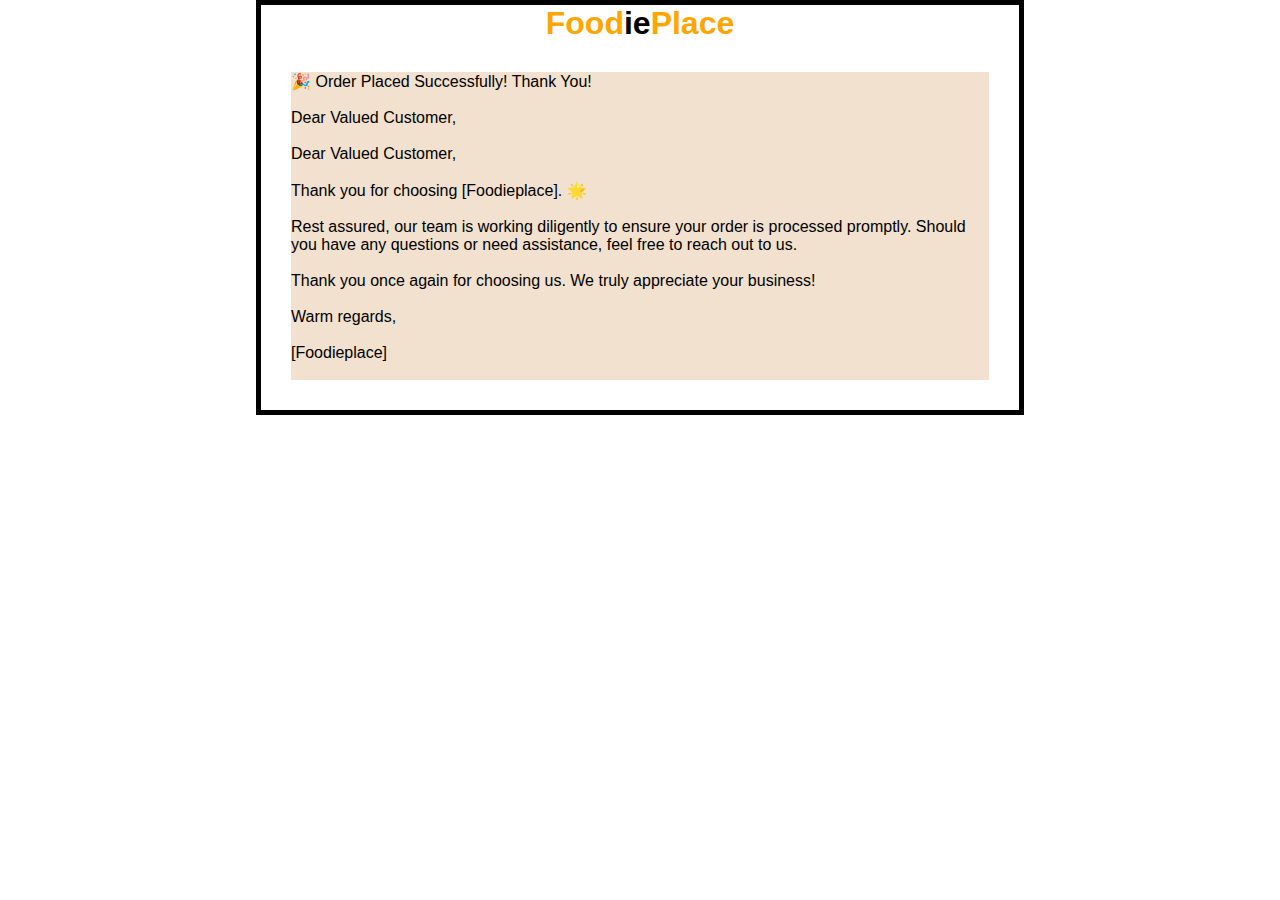
<file: placed.html>
<!DOCTYPE html>
<html lang="en">
  <head>
    <meta charset="UTF-8" />
    <meta name="viewport" content="width=device-width, initial-scale=1.0" />
    <title>order status</title>
    <link href="style.css" rel="stylesheet" />
  </head>
  <body>
    <div
      style="width: 60%; height: auto; margin-left: auto; margin-right: auto"
    >
      <div style="border: 5px solid">
        <h1 class="h1" style="text-align: center; color: orange">
          <strong>Food</strong><b style="color: black">ie</b>Place
        </h1>
        <div class="last">
          <p>🎉 Order Placed Successfully! Thank You!</p>
          <br />
          <p>Dear Valued Customer,</p>
          <br />
          <p>Dear Valued Customer,</p>
          <br />
          <p>Thank you for choosing [Foodieplace]. 🌟</p>
          <br />
          <p>
            Rest assured, our team is working diligently to ensure your order is
            processed promptly. Should you have any questions or need
            assistance, feel free to reach out to us.
          </p>
          <br />
          <p>
            Thank you once again for choosing us. We truly appreciate your
            business!
          </p>
          <br />
          <p>Warm regards,</p>
          <br />
          <p>[Foodieplace]</p>
          <br />
        </div>
      </div>
    </div>
  </body>
</html>
</file>
<file: style.css>
/*.menu {
  background-color: rgb(238, 238, 117);
  color: white;
  display: grid;
  padding: 20px;
  place-items: center;
  text-decoration: none;
  gap: 75px;
  list-style-type: none;
}
.menu :hover {
  background-color: rgb(212, 105, 123);
  color: white;
}
.h1 {
  text-transform: capitalize;
  font-size: 75px;
  text-align: center;
}

.search {
  background-color: rgb(3, 108, 99);
  display: flex;
  place-items: center;
  padding: 20px;
  width: 90%;
  text-transform: capitalize;
  text-align: center;
  margin: 20px;
  font-size: 30px;
  color: aliceblue;
}
.items {
  display: grid;
  padding: 30px 20px;
  grid-column-gap: 3px;
  grid-row-gap: 3px;
  margin: 10px;
}
.item {
  width: 100;
  height: 100;
  object-fit: cover;
  cursor: pointer;
  transition: 0.2s ease;
  margin: 10px solid black;
}
.item img:hover {
  transform: scale(1.04);
}*/

* {
  margin: 0;
  padding: 0;
  box-sizing: border-box;
  font-family: sans-serif;
}
nav {
  background-color: rgb(208, 217, 49);
  display: grid;
  place-items: center;
}
nav ul {
  list-style-type: none;
}
nav ul a {
  display: inline-block;
  padding: 20px;
  text-decoration: none;
  color: black;
  transition: 1.2s ease-in;
}
nav ul a:hover {
  background-color: aquamarine;
  color: black;
}
.items {
  display: grid;
  grid-template-columns: repeat(3, 1fr);
  padding: 20px;
  grid-column-gap: 20px;
  grid-row-gap: 30px;
}
.item img {
  width: 300px; /* Adjust as needed */
  height: 300px; /* Maintain aspect ratio */
  margin: 3px; /* Add margin for spacing */
  object-fit: cover;
  cursor: pointer;
  transition: 0.2s, ease;
}
.item img:hover {
  transform: scale(1.04);
}
.item h2 {
  padding: 5px;
  text-align: center;
}
.item button {
  padding: 5px 30px;
  border: none;
  outline: none;
  background-color: rgb(213, 239, 240);
  color: black;
  cursor: pointer;
  border-radius: 4px;
  font-size: 20px;
  display: block;
  margin: 0 auto;
  transition: 0.2s ease;
}
.item button:hover {
  transform: scale(1.04);
}
@media screen and (max-width: 1000px) {
  .items {
    grid-template-columns: repeat(2, 1fr);
  }
}
@media screen and (max-width: 768px) {
  .items {
    grid-template-columns: repeat(1, 1fr);
  }
}
.address {
  margin: 5px;
  padding: 20px;
  background-color: rgb(197, 237, 240);
}
.add {
  border: 3px solid green;
  background-color: greenyellow;
  padding: 20px;
  margin: 5px;
}
.pay {
  border: 3px solid rgb(226, 141, 12);
  background-color: beige;
  padding: 20px;
  margin: 5px;
}
.placeorder {
  border: 3px solid rgb(251, 7, 47);
  background-color: rgb(249, 198, 207);
  padding: 20px;
  margin: 5px;
  place-items: center;
  text-align: center;
  font-size: larger;
}
.placeorder button {
  padding: 5px;
  margin: 3px;
  cursor: pointer;
  place-items: center;
}
.placeorder button:hover {
  transform: scale(1.04);
}
.placeorder img {
  width: auto;
  height: auto;
  place-items: initial;
}
.last {
  background-color: rgb(241, 225, 206);
  font-size: 100;
  margin: 30px;
  padding: 30pxpx;
}
</file>
